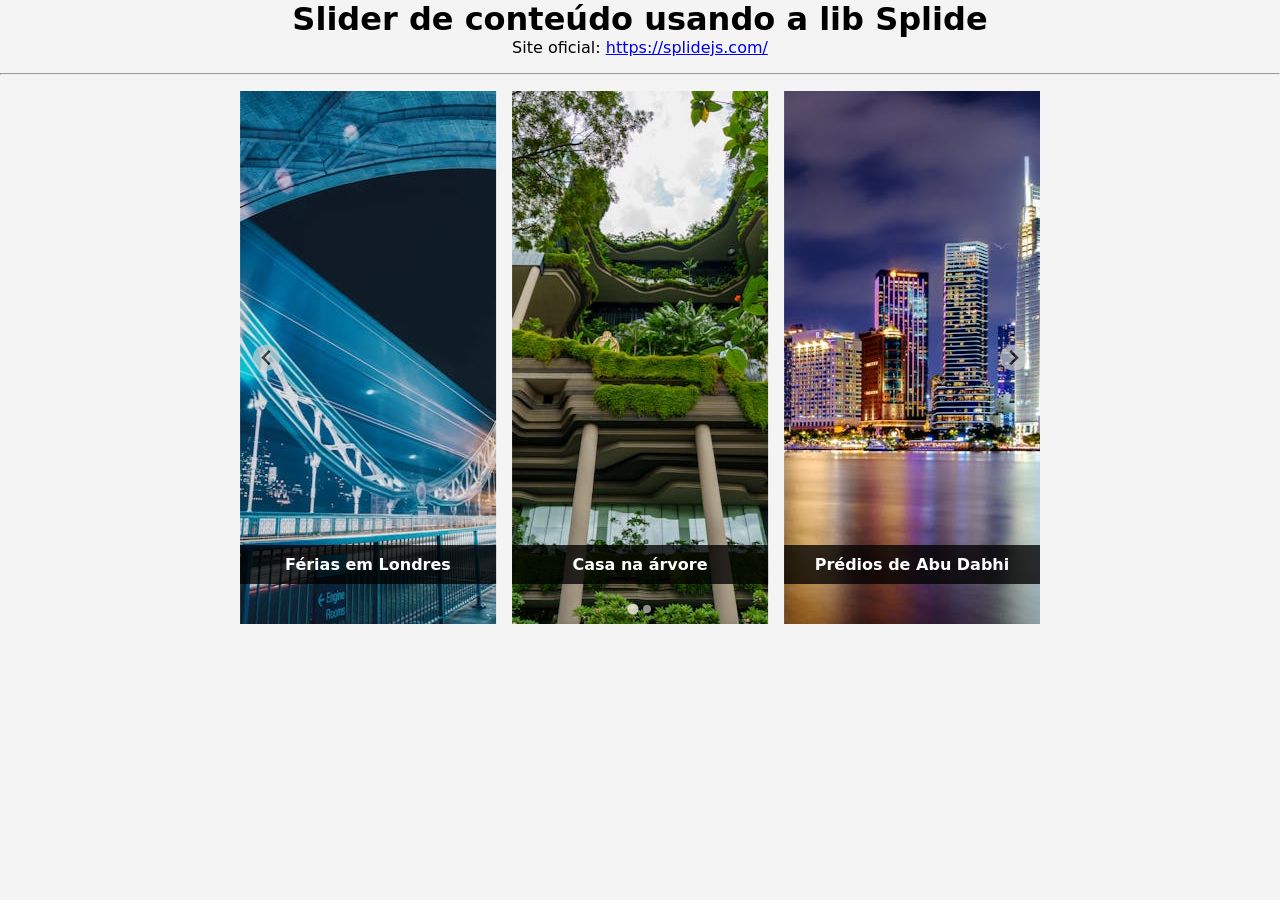
<file: 10-slider/index.html>
<!DOCTYPE html>
<html lang="pt-br">

<head>
  <meta charset="UTF-8">
  <meta name="viewport" content="width=device-width, initial-scale=1.0">
  <title>Slider com Splide</title>
  <link rel="stylesheet" href="style.css">

  <link rel="stylesheet" href="https://cdn.jsdelivr.net/npm/@splidejs/splide@4.1.4/dist/css/splide.min.css">

  <script src="https://cdn.jsdelivr.net/npm/@splidejs/splide@4.1.4/dist/js/splide.min.js" defer></script>

  <script src="script.js" defer></script>
</head>

<body>

  <h1>Slider de conteúdo usando a lib Splide</h1>
  <p>Site oficial: <a href="https://splidejs.com/" target="_blank">https://splidejs.com/</a></p>

  <hr>

  <div class="slider splide">
    <div class="splide__track">
      <ul class="splide__list">
        <li class="splide__slide">
          <figure>
            <img src="imagens/slider-foto01.jpg" alt="">
            <figcaption>Férias em Londres</figcaption>
          </figure>
        </li>
        <li class="splide__slide">
          <figure>
            <img src="imagens/slider-foto02.jpg" alt="">
            <figcaption>Casa na árvore</figcaption>
          </figure>
        </li>
        <li class="splide__slide">
          <figure>
            <img src="imagens/slider-foto03.jpg" alt="">
            <figcaption>Prédios de Abu Dabhi</figcaption>
          </figure>
        </li>
        <li class="splide__slide">
          <figure>
            <img src="imagens/slider-foto04.jpg" alt="">
            <figcaption>Prédios com luz vermelha</figcaption>
          </figure>
        </li>
      </ul>
    </div>
  </div>

  


</body>

</html>
</file>
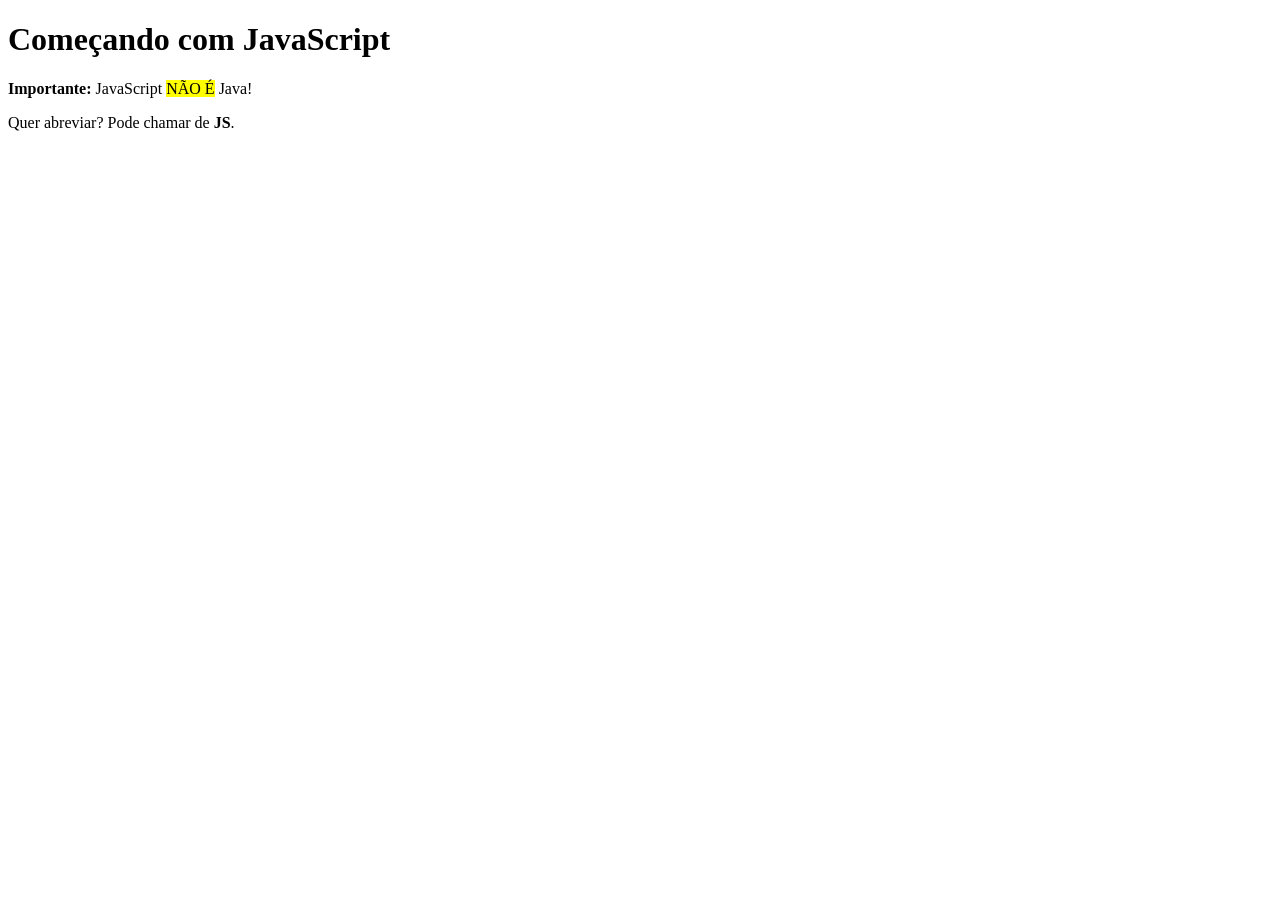
<file: 01-sintaxe-geral/01-sintaxe-geral.html>
<!DOCTYPE html>
<html lang="pt-br">
<head>
    <meta charset="UTF-8">
    <meta name="viewport" content="width=device-width, initial-scale=1.0">
    <title>Sintaxe geral do JS</title>
</head>
<body>
    <h1>Começando com JavaScript</h1>
    <p><b>Importante:</b> JavaScript <mark>NÃO É</mark> Java!</p>
    <p>Quer abreviar? Pode chamar de <b>JS</b>.</p>

<script>
    // Comentário de UMA LINHA (CTRL ;)
    /* Comentário de
    múltiplas linhas (SHIFT ALT A) */

    // Comando de saída
    /* Tudo que queremos comunicar através
    da linguagem, precisa de uma "saída".
    Para o programador(a), no JS, o comando
    abaixo é a principal forma de fazer isso. */
    console.log("Olá mundo!");

    /* Variáveis e Constantes
    Permitem armazenar dados na memória.
    Você pretende em algum momento realizar
    operações de qualquer natureza? Então PRIMEIRO
    guarde os dados em memória. */

    // Variável: o valor/expressão PODE mudar ao longo do tempo
    let ano = 2026; // inteiro
    let periferico = "Mouse"; // "string" (texto)
    let preco = 257.89; // decimal (usa-se ponto)

    console.log("Exemplos de variáveis:");
    console.log(ano);
    console.log(periferico);
    console.log(preco);

    // Atualizando/Modificando o valor da variável
    // Atenção: não coloque let de novo
    preco = 1000;
    console.log(preco);

    // Declarando variáveis (SEM VALOR)
    // Variáveis permitem isso
    let teste1, teste2, teste3;

    // Constante: representa valor/expressão fixo, nunca muda
    const aluno = "Fulano";
    const desconto = 10;
    const empresa = "ABC Tecnologia";
    // const teste4; Isso também dá erro (precisa de valor)

    console.log("Exemplos de constantes:");
    console.log(aluno);
    console.log(desconto);
    console.log(empresa);
    
    /* A linha abaixo dá erro, pois não podemos mudar o
    valor de constantes */
    // aluno = "Beltrano";
    
    /* Saída de dados personalizada */
    
    /* Frase de exemplo:
    O produto mouse custa R$ 1000 reais. */

    // CONCATENAÇÃO 
    console.log("O produto "+periferico+" custa R$ "+preco+" reais.")

    // TEMPLATE STRING/LITERAL (crase ou acento grave ``)
    // Atenção: segure o SHIFT e aperte 2 vezes o botão do acento
    console.log(`O produto ${periferico} custa R$ ${preco} reais.`);   
    

</script>


</body>
</html>
</file>
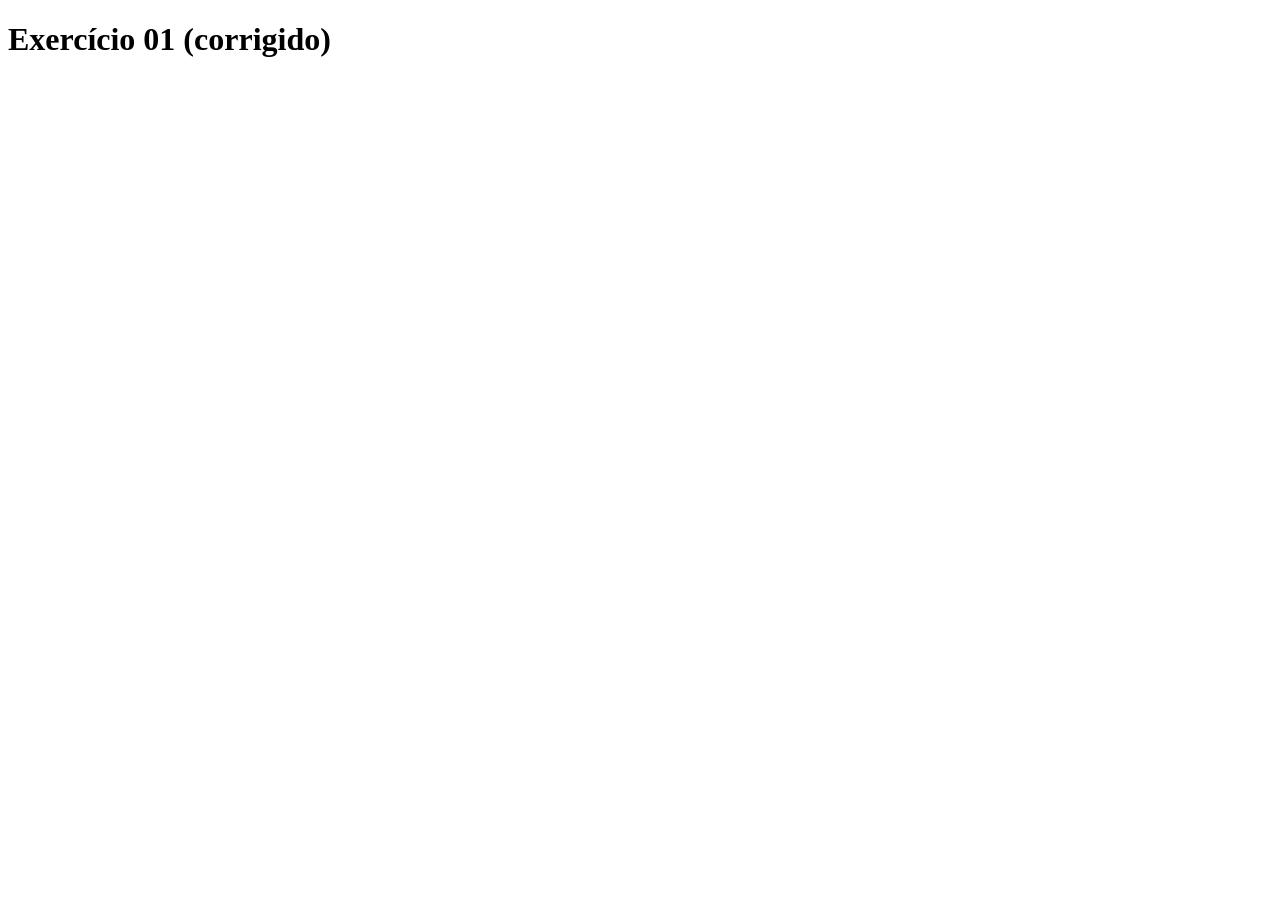
<file: exercicios/exercicio01.html>
<!DOCTYPE html>
<html lang="pt-br">
<head>
    <meta charset="UTF-8">
    <meta name="viewport" content="width=device-width, initial-scale=1.0">
    <title>Exercício 01 (corrigido)</title>
</head>
<body>
<h1>Exercício 01 (corrigido)</h1>
    
<script>
// Etapa A
let numero1 = 1000;
let numero2 = 100;

// Etapa B
let soma = numero1 + numero2;

// Etapa C
let subtracao = numero1 - numero2;

// Etapa D
let multiplicacao = numero1 * numero2;

// Etapa E
let divisao = numero1 / numero2;

// Etapa F
console.log(soma);
console.log(subtracao);
console.log(multiplicacao);
console.log(divisao);

/* Desafio: calcular a média dos resultados */

// Solução 1: fazendo de uma vez (atenção aos parênteses)
// let media = (soma + subtracao + multiplicacao + divisao) / 4;

// Solução 2: fazendo por partes (primeiro soma, depois divide)
let total = soma + subtracao + multiplicacao + divisao;
let media = total / 4;

console.log(media);


</script>
    
</body>
</html>
</file>
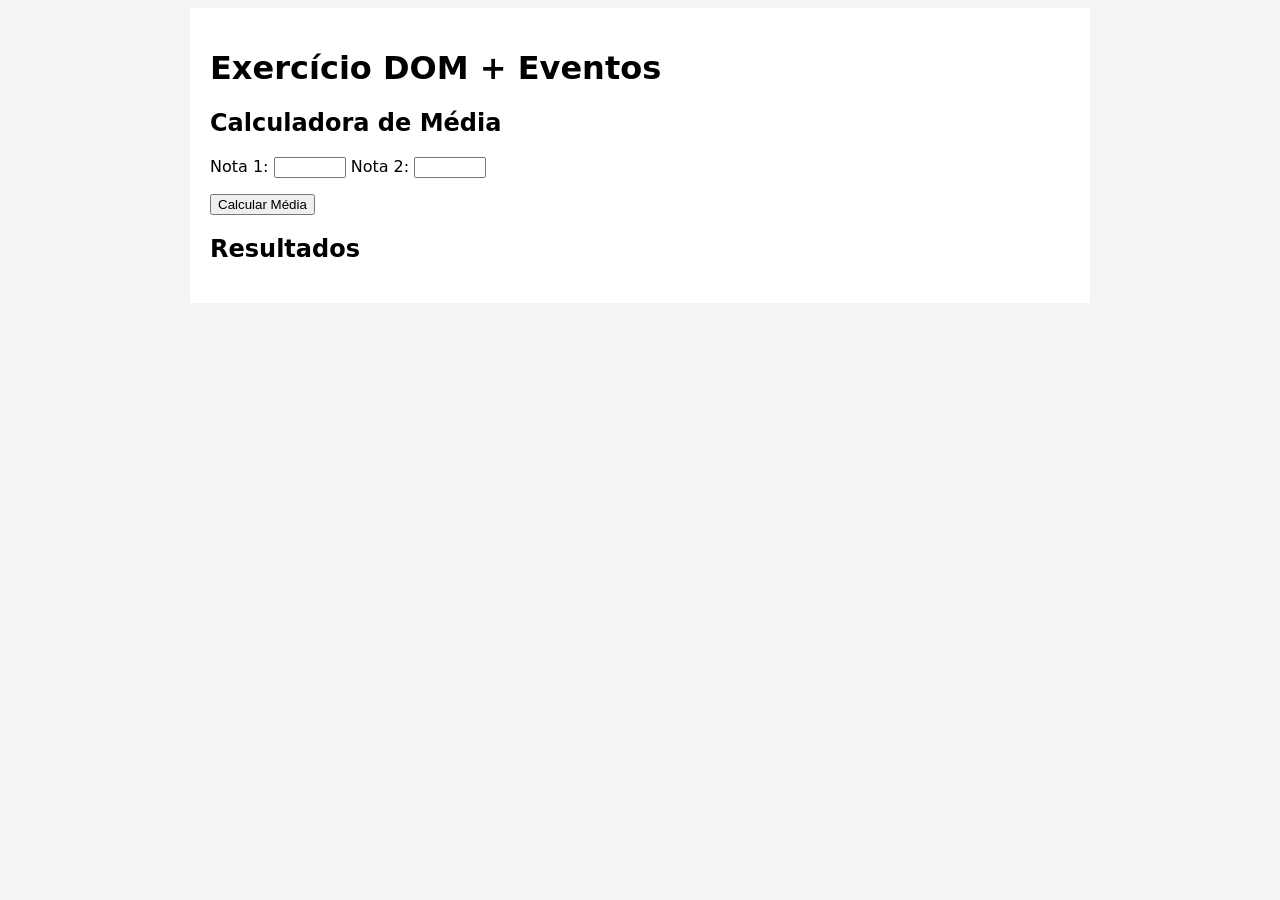
<file: exercicios/exercicio07/dom-eventos.html>
<!DOCTYPE html>
<html lang="pt-br">

<head>
    <meta charset="UTF-8">
    <meta name="viewport" content="width=device-width, initial-scale=1.0">
    <title>Exercício DOM + Eventos</title>
    <script src="dom-eventos.js" defer></script>
    <style>
        *,
        *::before,
        *::after {
            box-sizing: border-box;
        }

        body {
            font-family: system-ui, sans-serif;
            background: #f4f4f4;
        }

        .container {
            width: 80%;
            max-width: 900px;
            margin: auto;
            background: white;
            padding: 20px;
        }

        .aprovado {
            color: blue;
        }

        .reprovado {
            color: red;
        }
    </style>
</head>

<body>
    <div class="container">
        <h1>Exercício DOM + Eventos</h1>
        <section>
            <h2>Calculadora de Média</h2>
            <form action="" method="post">
                <p>
                    <label for="nota1">Nota 1:</label>
                    <input type="number" required min="0" max="10" step="0.01" id="nota1">

                    <label for="nota2">Nota 2:</label>
                    <input type="number" required min="0" max="10" step="0.01" id="nota2">
                </p>
                <button id="enviar">Calcular Média</button>
            </form>
        </section>

        <section>
            <h2>Resultados</h2>
            <div id="resultados">
                <p id="media"></p>
                <p id="situacao"></p>
            </div>
        </section>
    </div>
</body>

</html>
</file>
<file: 10-slider/style.css>
*,
*::before,
*::after {
  box-sizing: border-box;
  margin: 0;
  padding: 0;
}

body {
  font-family: system-ui, sans-serif;
  background: #f4f4f4;
  text-align: center;
}

hr { margin-block: 1rem; }

.slider {
  max-width: 800px; 
  margin: 1rem auto;
}

.slider img {
  max-width: 100%;
  height: 533px;
  object-fit: cover;
}

figure { position:relative; }
figcaption {
  position: absolute;
  left: 0;
  bottom: 40px;
  width: 100%;
  background-color: rgba(0, 0, 0, 0.781);
  color: white;
  padding: 10px;
  font-weight: bold;
}
</file>
